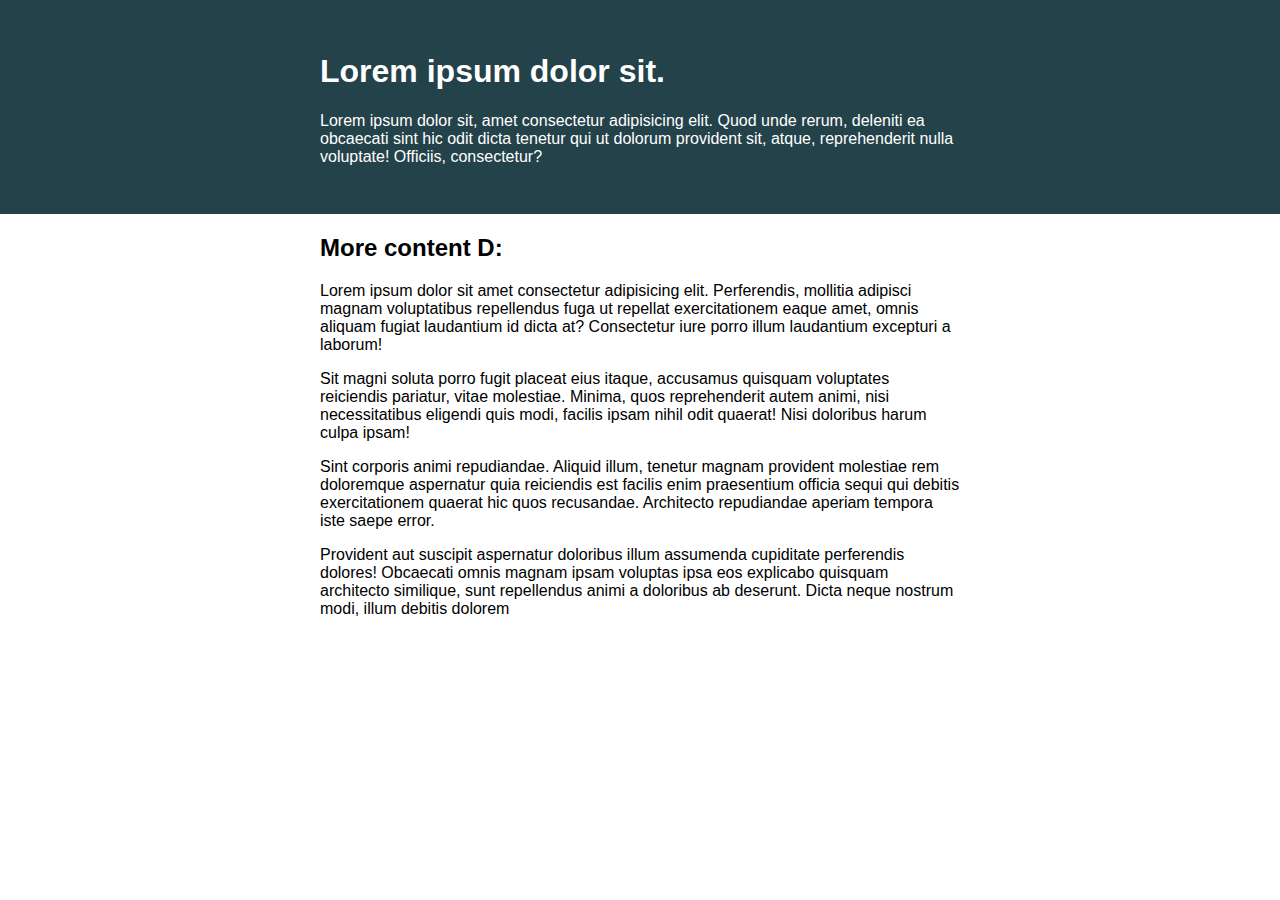
<file: challenge 1/index.html>
<!DOCTYPE html>
<html lang="en">

<head>
    <meta charset="UTF-8">
    <meta name="viewport" content="width=device-width, initial-scale=1.0">
    <title>Day 01</title>

    <link rel="stylesheet" href="style.css">
</head>

<body>
    <div class="container">
        <div class="intro-content">
            <h1>Lorem ipsum dolor sit.</h1>
            <p>Lorem ipsum dolor sit, amet consectetur adipisicing elit. Quod unde rerum, deleniti ea obcaecati sint hic odit dicta tenetur qui ut dolorum provident sit, atque, reprehenderit nulla voluptate! Officiis, consectetur?
            </p>

        </div>
    </div>
    <section class="sec-1">
        <div class="sec-one-content">
            <h2>More content D:</h2>
            <p> Lorem ipsum dolor sit amet consectetur adipisicing elit. Perferendis, mollitia adipisci magnam voluptatibus repellendus fuga ut repellat exercitationem eaque amet, omnis aliquam fugiat laudantium id dicta at? Consectetur iure porro illum laudantium
                excepturi a laborum!</p>

            <p> Sit magni soluta porro fugit placeat eius itaque, accusamus quisquam voluptates reiciendis pariatur, vitae molestiae. Minima, quos reprehenderit autem animi, nisi necessitatibus eligendi quis modi, facilis ipsam nihil odit quaerat! Nisi doloribus
                harum culpa ipsam!</p>

            <p> Sint corporis animi repudiandae. Aliquid illum, tenetur magnam provident molestiae rem doloremque aspernatur quia reiciendis est facilis enim praesentium officia sequi qui debitis exercitationem quaerat hic quos recusandae. Architecto repudiandae
                aperiam tempora iste saepe error. </p>

            <p> Provident aut suscipit aspernatur doloribus illum assumenda cupiditate perferendis dolores! Obcaecati omnis magnam ipsam voluptas ipsa eos explicabo quisquam architecto similique, sunt repellendus animi a doloribus ab deserunt. Dicta neque
                nostrum modi, illum debitis dolorem </p>
        </div>

    </section>

</body>

</html>
</file>
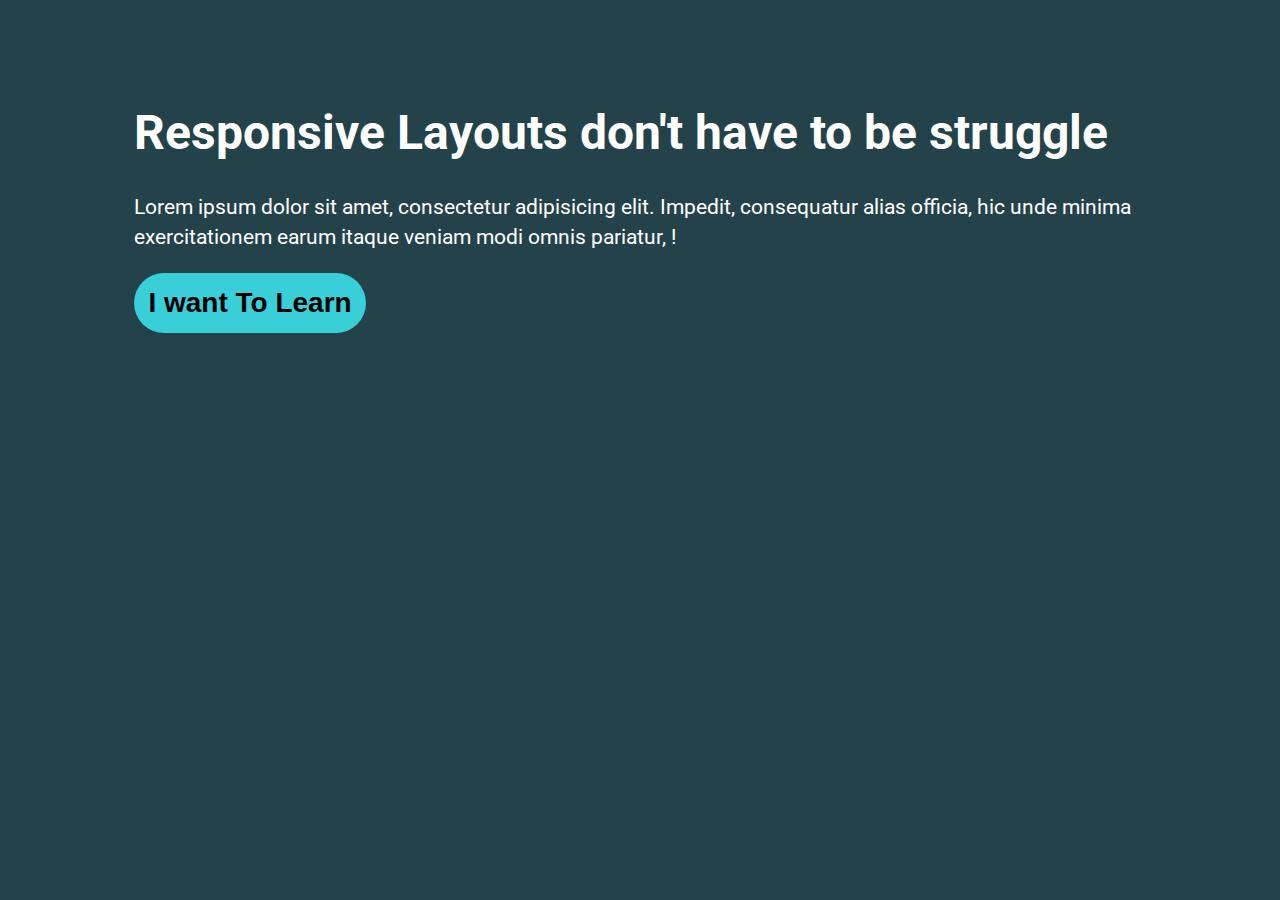
<file: Project one/index.html>
<!DOCTYPE html>
<html lang="en">

<head>
    <meta charset="UTF-8">
    <meta http-equiv="X-UA-Compatible" content="IE=edge">
    <meta name="viewport" content="width=device-width, initial-scale=1.0">
    <title>Responsive Layouts</title>
    <!-- fonts -->
    <link rel="preconnect" href="https://fonts.googleapis.com">
    <link rel="preconnect" href="https://fonts.gstatic.com" crossorigin>
    <link href="https://fonts.googleapis.com/css2?family=Roboto:wght@400;700&display=swap" rel="stylesheet">
    <!-- css -->
    <link rel="stylesheet" href="style.css">
</head>

<body>
    <div class="wrapper">
        <div class="container">
            <h1>Responsive Layouts don't have to be struggle</h1>
            <p>Lorem ipsum dolor sit amet, consectetur adipisicing elit. Impedit, consequatur alias officia, hic unde minima exercitationem earum itaque veniam modi omnis pariatur, !</p>
            <button>I want To Learn</button>
        </div>
    </div>

</body>

</html>
</file>
<file: challenge 1/style.css>
* {
    box-sizing: border-box;
}

body {
    margin: 0;
    font-family: sans-serif;
}

.container {
    background: #23424a;
    color: white;
    width: 100%;
    margin: 0 auto;
    padding: 2em 0;
    /* max-width: 1200px; */
}

.intro-content {
    width: 50%;
    margin: 0 auto;
}

.sec-one-content {
    width: 50%;
    margin: auto;
}
</file>
<file: Project one/style.css>
* {
    box-sizing: border-box;
}

body {
    background-color: #23424A;
    font-family: 'Roboto', sans-serif;
}

.wrapper {
    width: 80%;
    margin: 0 auto;
}

.container {
    color: white;
    padding: 4rem 0;
}

.container h1 {
    font-size: 3rem;
    font-weight: bold;
}

.container p {
    line-height: 1.4;
    font-size: 1.3125rem;
}

button {
    border-radius: 2em;
    border-style: none;
    outline: none;
    cursor: pointer;
    background: #38cfd9;
    padding: 0.5em;
    font-size: 28px;
    font-weight: bold;
}
</file>
